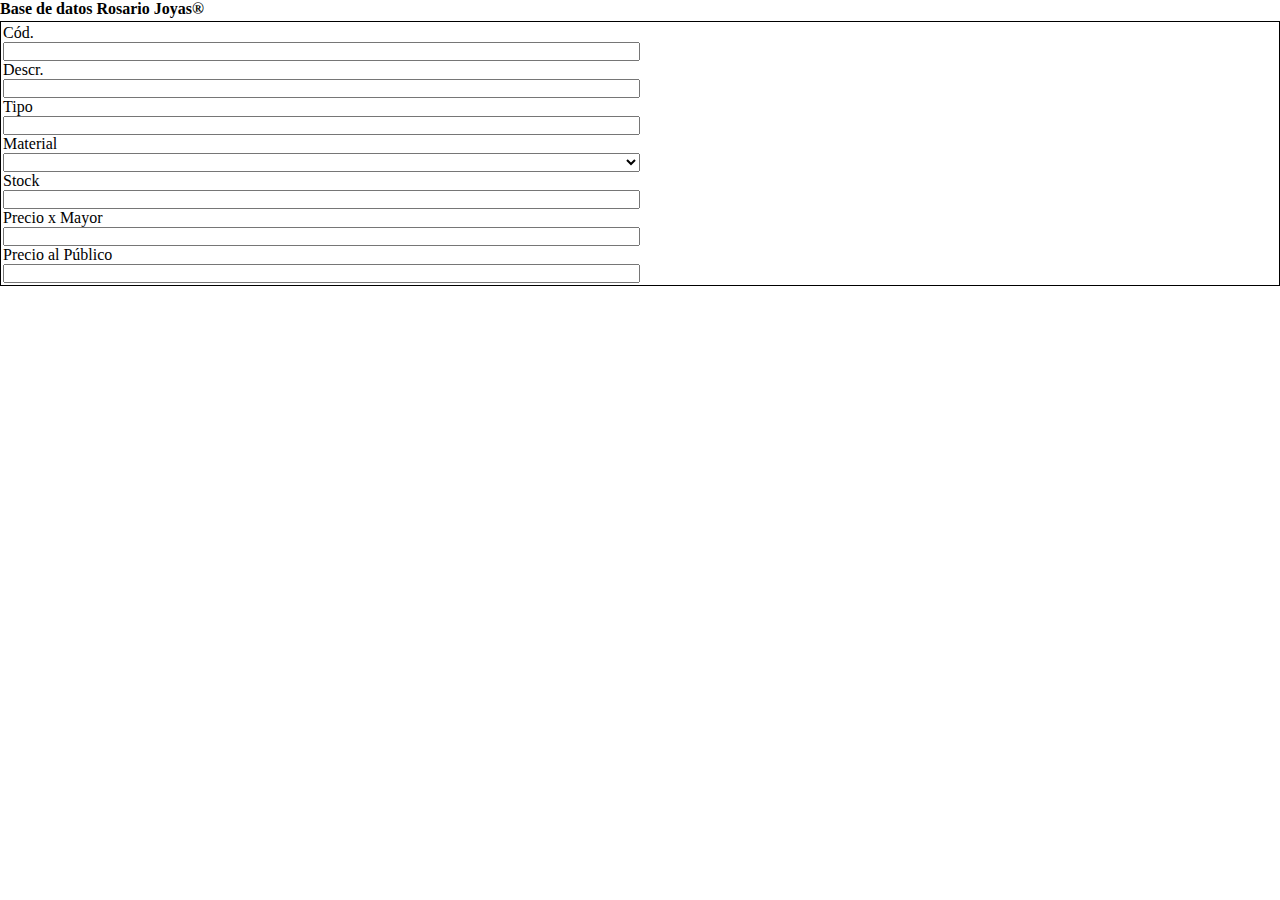
<file: practicas/index.html>
<!DOCTYPE html>
<html lang="en">
  <head>
    <meta charset="UTF-8" />
    <meta http-equiv="X-UA-Compatible" content="IE=edge" />
    <meta name="viewport" content="width=device-width, initial-scale=1.0" />
    <link rel="stylesheet" href="styles.css" />
    <title>Document</title>
  </head>
  <body>
    <header>
      <h1>Base de datos Rosario Joyas<span>®</span></h1>
    </header>
    <div class="container">
      <ul>
        <li>Cód. <input type="text" name="cod" id="cod"/></li>
        <li>Descr. <input type="text" name="desc" id="desc" /></li>
        <li>Tipo <input type="text" name="tipo" id="tipo" /></li>
        <li>
          Material
          <select name="select" id="select">
            <option></option>
            <option>Oro</option>
            <option>Plata</option>
            <option>Acero</option>
            <option>Acero bañado en oro</option>
            <option>Acero bañado en plata</option>
            <option>Alpaca</option>
          </select>
        </li>
        <li>Stock <input type="text" name="stock" id="stock"/></li>
        <li>Precio x Mayor <input type="text" name="pmy" id="pmy"/></li>
        <li>Precio al Público <input type="text" name="pcp" id="pcp"/></li>
      </ul>
    </div>

    <script src="scripts.js"></script>
  </body>
</html>
</file>
<file: practicas/styles.css>
* {
  margin: 0px;
  padding: 0px;
  box-sizing: border-box;
}
h1 {
  font-size: medium;
}
.container {
    margin-top: 3px;
    display: grid;
    border: 1px solid #000;
    padding: 2px;
    bottom: 3px;
}
li {
    display: grid;
    list-style: none;
    width: 50%;
}
</file>
